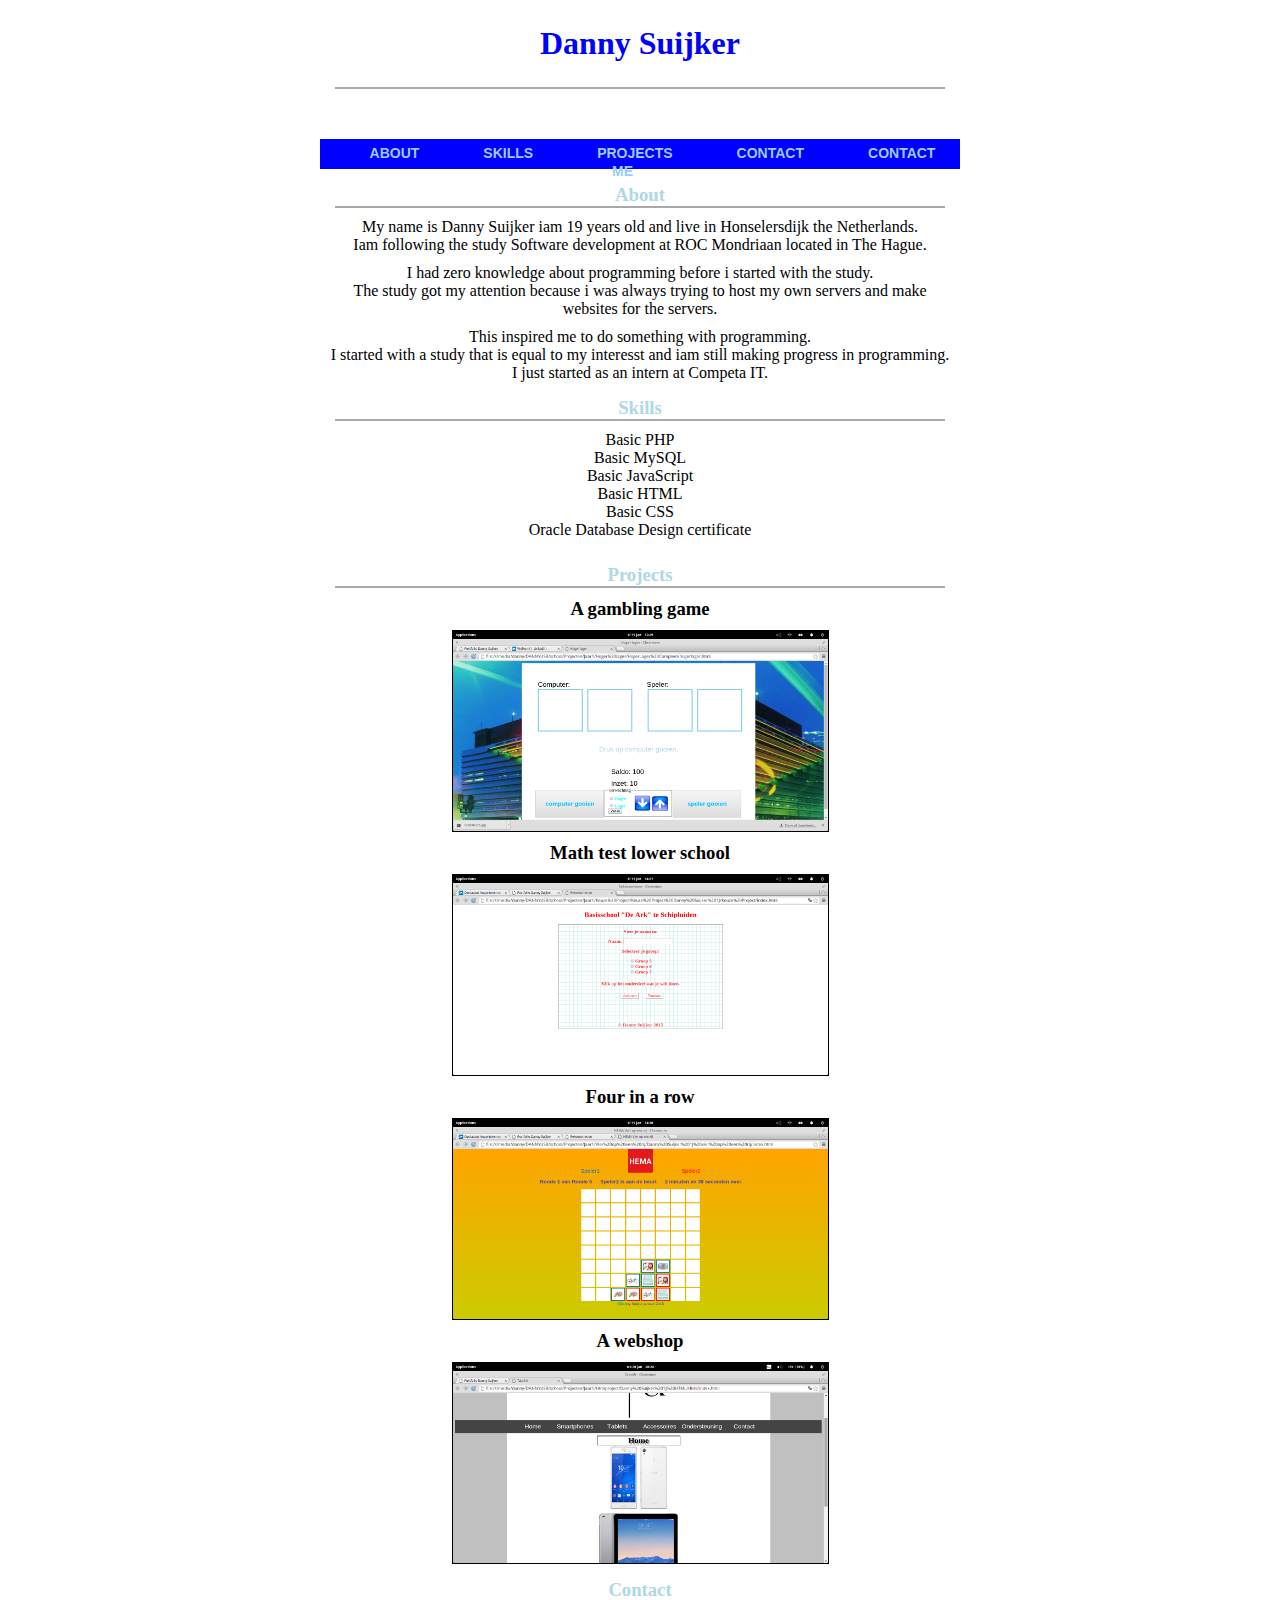
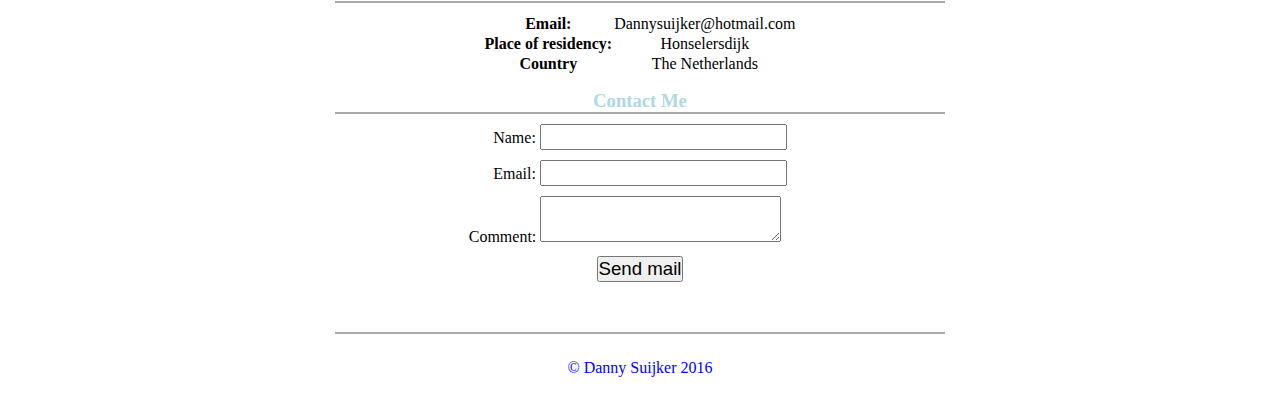
<file: index.html>
<DOCTYPE html>
	<html>
	
		<head>
			<title>Portfolio Danny Suijker</title>
			<link rel="stylesheet" type="text/css" href="css/index.css">
		</head>

		<body>
			<h1>Danny Suijker</h1>
				<nav>
					<ul>
						<li><a href="#about">About</a></li>
						<li><a href="#skills">Skills</a></li>
						<li><a href="#projects">Projects</a></li>
						<li><a href="#contact">Contact</a></li>
						<li><a href="#contactform">Contact Me</a></li>
					</ul>
				</nav>
				<section>

				<article id="about">
					<header>About</header>
					<p>
						My name is Danny Suijker iam 19 years old and live in Honselersdijk the Netherlands.<br/>
						Iam following the study Software development at ROC Mondriaan located in The Hague.<br/>
					</p>
					<p>
						I had zero knowledge about programming before i started with the study.<br/> 
						The study got my attention because i was always trying to host my own servers and make<br/>websites for the servers.<br/>
					</p>
					<p>
						This inspired me to do something with programming.<br/> 
						I started with a study that is equal to my interesst and iam still making progress in programming.<br/>
						I just started as an intern at Competa IT.
					</p>
				</article>

				<article id="skills">
					<header>Skills</header>
						<p>
							<ul>
								<li>Basic PHP</li>
								<li>Basic MySQL</li>
								<li>Basic JavaScript</li>
								<li>Basic HTML</li>
								<li>Basic CSS</li>
								<li>Oracle Database Design certificate</li>
							</ul>
						</p>
				</article>
				
				<article id="projects">
					<header>Projects</header>	
						<h3>A gambling game</h3>	
						<img src="img/HL.png" onclick="window.open(this.src)">	
						<h3>Math test lower school</h3>
						<img src="img/Keuze.png" onclick="window.open(this.src)">		
						<h3>Four in a row</h3>
						<img src="img/vieropeenrij.png" onclick="window.open(this.src)">	
						<h3>A webshop</h3>
						<img src="img/site.png" onclick="window.open(this.src)">
				</article>	
				
				<article id="contact">
					<header>Contact</header>
					<p>
						<table>
							<tr>
								<th>Email:</th>
								<td>Dannysuijker@hotmail.com</td>
							</tr>
							<tr>
								<th>Place of residency:</th>
								<td>Honselersdijk</td>
							</tr>
							<tr>
								<th>Country</th>
								<td>The Netherlands</td>
							</tr>
						</table>
					</p>
				</article>

				<article id="contactform">
					<header>Contact Me</header>
					<form name="mailme">
						<label>Name: <input type="text" name="name"></label>
						<label>Email: <input type="text" name="email"></label>
						<label>Comment: <textarea name="comment"></textarea></label>
						<input type="button" value="Send mail" name="mailme" onclick="sendMail()">
					</form>

				</article>
			</section>
			
			<footer>&copy; Danny Suijker 2016</footer>
			<script type ="text/javascript" src="js/form.js"></script>
		</body>
		
	</html>
</file>
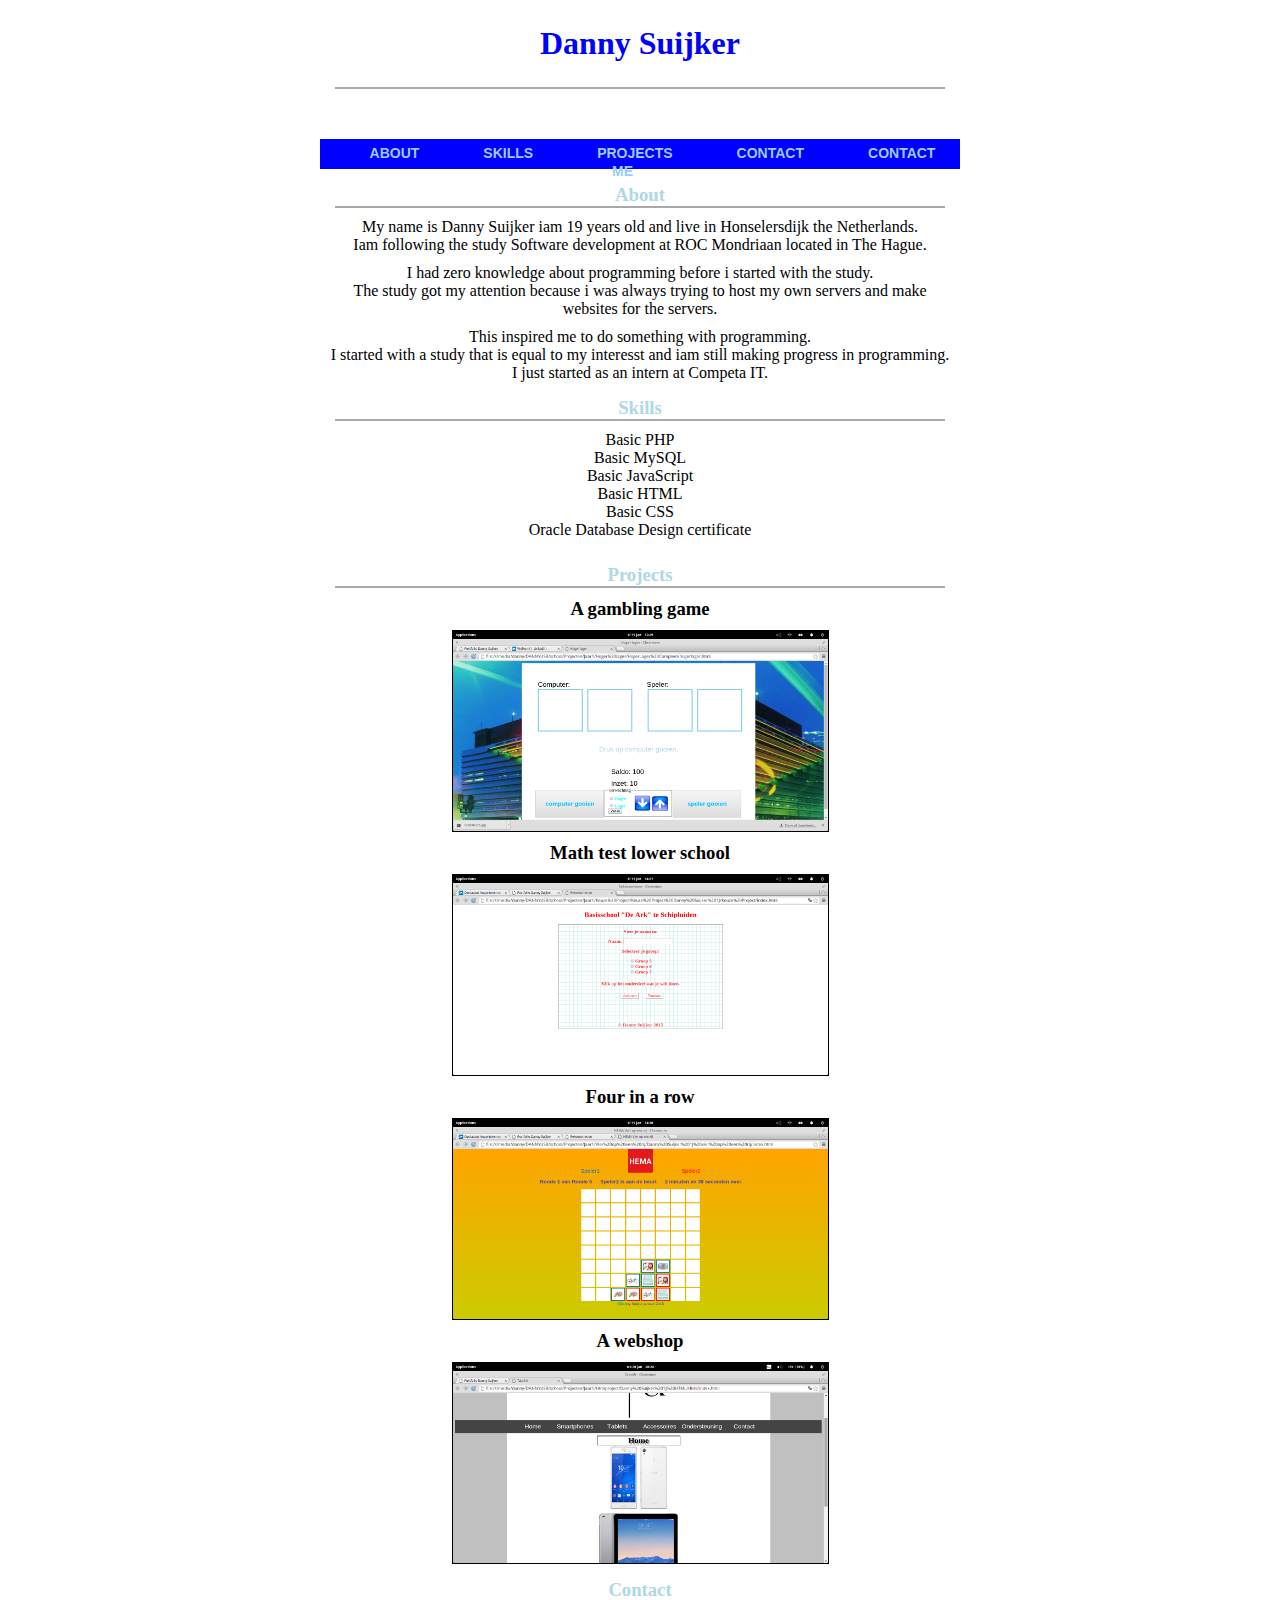
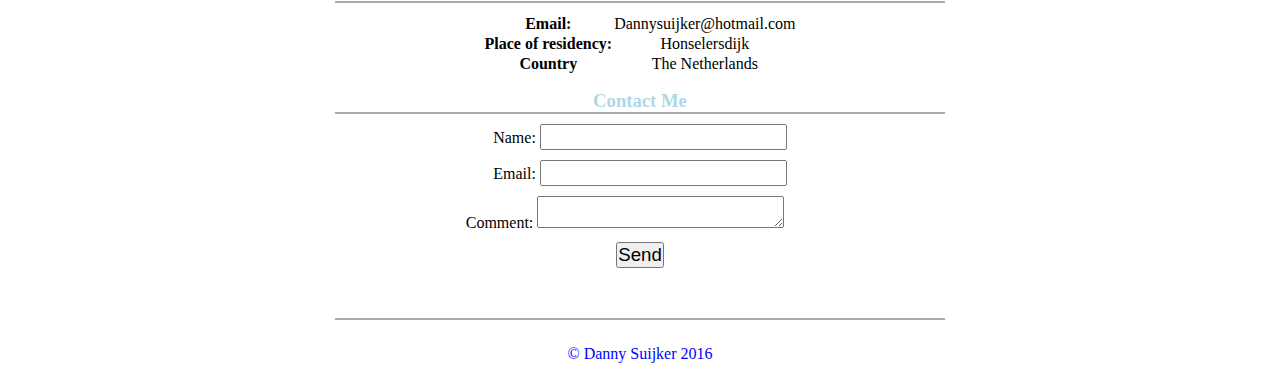
<file: Portfolio/index.html>
<DOCTYPE html>
	<html>
	
		<head>
			<title>Portfolio Danny Suijker</title>
			<link rel="stylesheet" type="text/css" href="css/index.css">
			<script type="text/javascript" src="js/form.js"></script>
		</head>

		<body>
			<h1>Danny Suijker</h1>
				<nav>
					<ul>
						<li><a href="#about">About</a></li>
						<li><a href="#skills">Skills</a></li>
						<li><a href="#projects">Projects</a></li>
						<li><a href="#contact">Contact</a></li>
						<li><a href="#contactform">Contact Me</a></li>
					</ul>
				</nav>
				<section>

				<article id="about">
					<header>About</header>
					<p>
						My name is Danny Suijker iam 19 years old and live in Honselersdijk the Netherlands.<br/>
						Iam following the study Software development at ROC Mondriaan located in The Hague.<br/>
					</p>
					<p>
						I had zero knowledge about programming before i started with the study.<br/> 
						The study got my attention because i was always trying to host my own servers and make<br/>websites for the servers.<br/>
					</p>
					<p>
						This inspired me to do something with programming.<br/> 
						I started with a study that is equal to my interesst and iam still making progress in programming.<br/>
						I just started as an intern at Competa IT.
					</p>
				</article>

				<article id="skills">
					<header>Skills</header>
						<p>
							<ul>
								<li>Basic PHP</li>
								<li>Basic MySQL</li>
								<li>Basic JavaScript</li>
								<li>Basic HTML</li>
								<li>Basic CSS</li>
								<li>Oracle Database Design certificate</li>
							</ul>
						</p>
				</article>
				
				<article id="projects">
					<header>Projects</header>	
						<h3>A gambling game</h3>	
						<img src="img/HL.png" onclick="window.open(this.src)">	
						<h3>Math test lower school</h3>
						<img src="img/Keuze.png" onclick="window.open(this.src)">		
						<h3>Four in a row</h3>
						<img src="img/vieropeenrij.png" onclick="window.open(this.src)">	
						<h3>A webshop</h3>
						<img src="img/site.png" onclick="window.open(this.src)">
				</article>	
				
				<article id="contact">
					<header>Contact</header>
					<p>
						<table>
							<tr>
								<th>Email:</th>
								<td>Dannysuijker@hotmail.com</td>
							</tr>
							<tr>
								<th>Place of residency:</th>
								<td>Honselersdijk</td>
							</tr>
							<tr>
								<th>Country</th>
								<td>The Netherlands</td>
							</tr>
						</table>
					</p>
				</article>

				<article id="contactform">
					<header>Contact Me</header>
					<label>Name: <input type="text"></label>
					<label>Email: <input type="text"></label>
					<label>Comment: <textarea></textarea></label>
					<input type="submit" value="Send">
				</article>
			</section>
			
			<footer>&copy; Danny Suijker 2016</footer>
		</body>
		
	</html>
</file>
<file: css/index.css>
* {
	margin: 0;
	padding: 0;
	text-align: center;
}

header {
	padding-top: 15px;	
	margin-left: 335px;
	margin-right: 335px;
	border-bottom: 2px solid darkgray;
	color: lightblue;
	font-size: 14pt;
	font-weight: bold;
}

h1 {
	padding-top: 25px;
	padding-bottom: 25px;
	margin-left: 335px;
	margin-right: 335px;
	border-bottom: 2px solid darkgray;
	color: blue;
}

h3 {
	margin-top: 10px;
}

ul li a:hover {
	color: white;
}


nav ul {
	position: relative;  
	background-color: blue;
	height: 25px;
	width: 50%;
	margin: auto;
	margin-top: 50px;
	padding-top: 5px;	
}

nav ul li a {
	color: #99ccff;
	text-decoration: none;
	display: inline;
	margin: 25px;
	font-family: 'Open Sans', sans-serif;
	font-weight: 700;
	text-transform: uppercase;
	font-size: 14px;
	position: relative;
}

nav ul li {
	display: inline;
	padding-right: 10px;
}

article ul li {
	list-style: none;
}

table {
	margin: auto;
}

img {
	display: block;
	margin: auto;
	margin-top: 10px;
	width: 375px;
	height: 200px;
	border: 1px solid black;
}

label {
	display: block;
}

input {
	font-size: 14pt;
	text-align: left;
	margin-top: 10px;
}

textarea { 
	font-size: 14pt;
	text-align: left;	
	margin-top: 10px;
	margin-right: 30px;
}

p {
	margin-top: 10px;
}

footer {
	margin-top: 50px;
	padding-top: 25px;
	padding-bottom: 25px;
	margin-left: 335px;
	margin-right: 335px;
	border-top: 2px solid darkgray;
	color: blue;
}
</file>
<file: Portfolio/css/index.css>
*
{
	margin: 0;
	padding: 0;
	text-align: center;
}

header
{
	padding-top: 15px;	
	margin-left: 335px;
	margin-right: 335px;
	border-bottom: 2px solid darkgray;
	color: lightblue;
	font-size: 14pt;
	font-weight: bold;
}

h1
{
	padding-top: 25px;
	padding-bottom: 25px;
	margin-left: 335px;
	margin-right: 335px;
	border-bottom: 2px solid darkgray;
	color: blue;
}

h3
{
	margin-top: 10px;
}

ul li a:hover 
{
	color: white;
}


nav ul
{
	position: relative;  
	background-color: blue;
	height: 25px;
	width: 50%;
	margin: auto;
	margin-top: 50px;
	padding-top: 5px;	
}

nav ul li a 
{
	color: #99ccff;
	text-decoration: none;
	display: inline;
	margin: 25px;
	font-family: 'Open Sans', sans-serif;
	font-weight: 700;
	text-transform: uppercase;
	font-size: 14px;
	position: relative;
}

nav ul li
{
	display: inline;
	padding-right: 10px;
}

article ul li
{
	list-style: none;
}

table
{
	margin: auto;
}

img
{
	display: block;
	margin: auto;
	margin-top: 10px;
	width: 375px;
	height: 200px;
	border: 1px solid black;
}

label
{
	display: block;
}

input
{
	font-size: 14pt;
	text-align: left;
	margin-top: 10px;
}

textarea
{
	text-align: left;	
	margin-top: 10px; 
	padding-left: 70px;
	margin-right: 30px;
}

p
{
	margin-top: 10px;
}

footer
{
	margin-top: 50px;
	padding-top: 25px;
	padding-bottom: 25px;
	margin-left: 335px;
	margin-right: 335px;
	border-top: 2px solid darkgray;
	color: blue;
}
</file>
